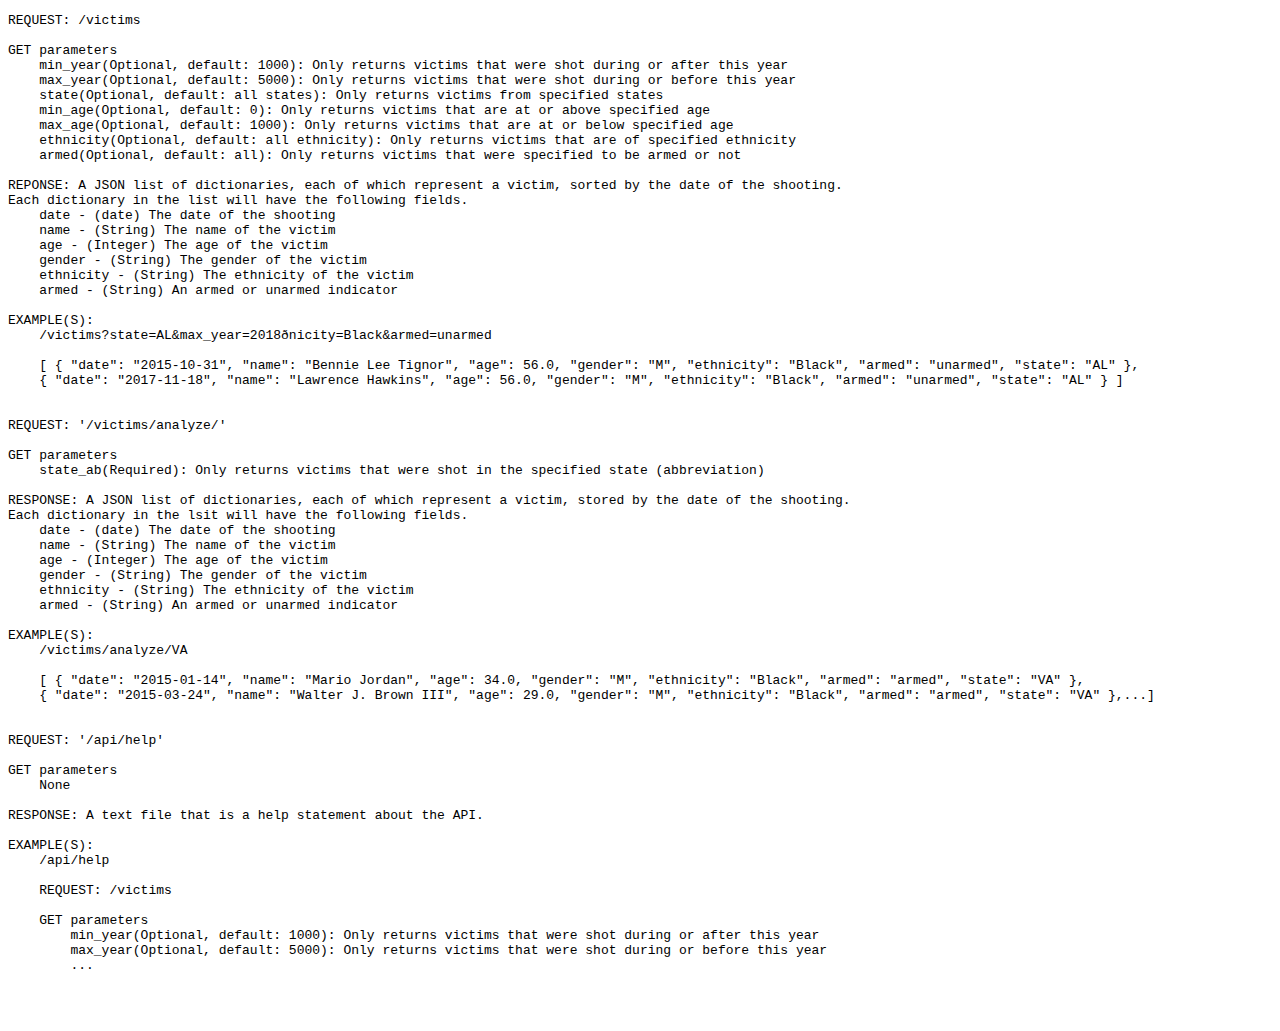
<file: webapp/templates/api_help.html>
<!DOCTYPE html>
<html>
    <head>
        <title> API HELP</title>
    </head>
    <body>
        <pre>REQUEST: /victims

GET parameters
    min_year(Optional, default: 1000): Only returns victims that were shot during or after this year
    max_year(Optional, default: 5000): Only returns victims that were shot during or before this year
    state(Optional, default: all states): Only returns victims from specified states
    min_age(Optional, default: 0): Only returns victims that are at or above specified age
    max_age(Optional, default: 1000): Only returns victims that are at or below specified age
    ethnicity(Optional, default: all ethnicity): Only returns victims that are of specified ethnicity
    armed(Optional, default: all): Only returns victims that were specified to be armed or not

REPONSE: A JSON list of dictionaries, each of which represent a victim, sorted by the date of the shooting.
Each dictionary in the list will have the following fields. 
    date - (date) The date of the shooting
    name - (String) The name of the victim
    age - (Integer) The age of the victim
    gender - (String) The gender of the victim
    ethnicity - (String) The ethnicity of the victim
    armed - (String) An armed or unarmed indicator

EXAMPLE(S):
    /victims?state=AL&max_year=2018&ethnicity=Black&armed=unarmed

    [ { "date": "2015-10-31", "name": "Bennie Lee Tignor", "age": 56.0, "gender": "M", "ethnicity": "Black", "armed": "unarmed", "state": "AL" }, 
    { "date": "2017-11-18", "name": "Lawrence Hawkins", "age": 56.0, "gender": "M", "ethnicity": "Black", "armed": "unarmed", "state": "AL" } ]


REQUEST: '/victims/analyze/<state_ab>'

GET parameters
    state_ab(Required): Only returns victims that were shot in the specified state (abbreviation)

RESPONSE: A JSON list of dictionaries, each of which represent a victim, stored by the date of the shooting. 
Each dictionary in the lsit will have the following fields.
    date - (date) The date of the shooting
    name - (String) The name of the victim
    age - (Integer) The age of the victim
    gender - (String) The gender of the victim
    ethnicity - (String) The ethnicity of the victim
    armed - (String) An armed or unarmed indicator

EXAMPLE(S):
    /victims/analyze/VA

    [ { "date": "2015-01-14", "name": "Mario Jordan", "age": 34.0, "gender": "M", "ethnicity": "Black", "armed": "armed", "state": "VA" }, 
    { "date": "2015-03-24", "name": "Walter J. Brown III", "age": 29.0, "gender": "M", "ethnicity": "Black", "armed": "armed", "state": "VA" },...]

    
REQUEST: '/api/help'

GET parameters
    None 

RESPONSE: A text file that is a help statement about the API.

EXAMPLE(S):
    /api/help

    REQUEST: /victims

    GET parameters
        min_year(Optional, default: 1000): Only returns victims that were shot during or after this year
        max_year(Optional, default: 5000): Only returns victims that were shot during or before this year
        ...


        </pre>
    </body>
</html>
</file>
